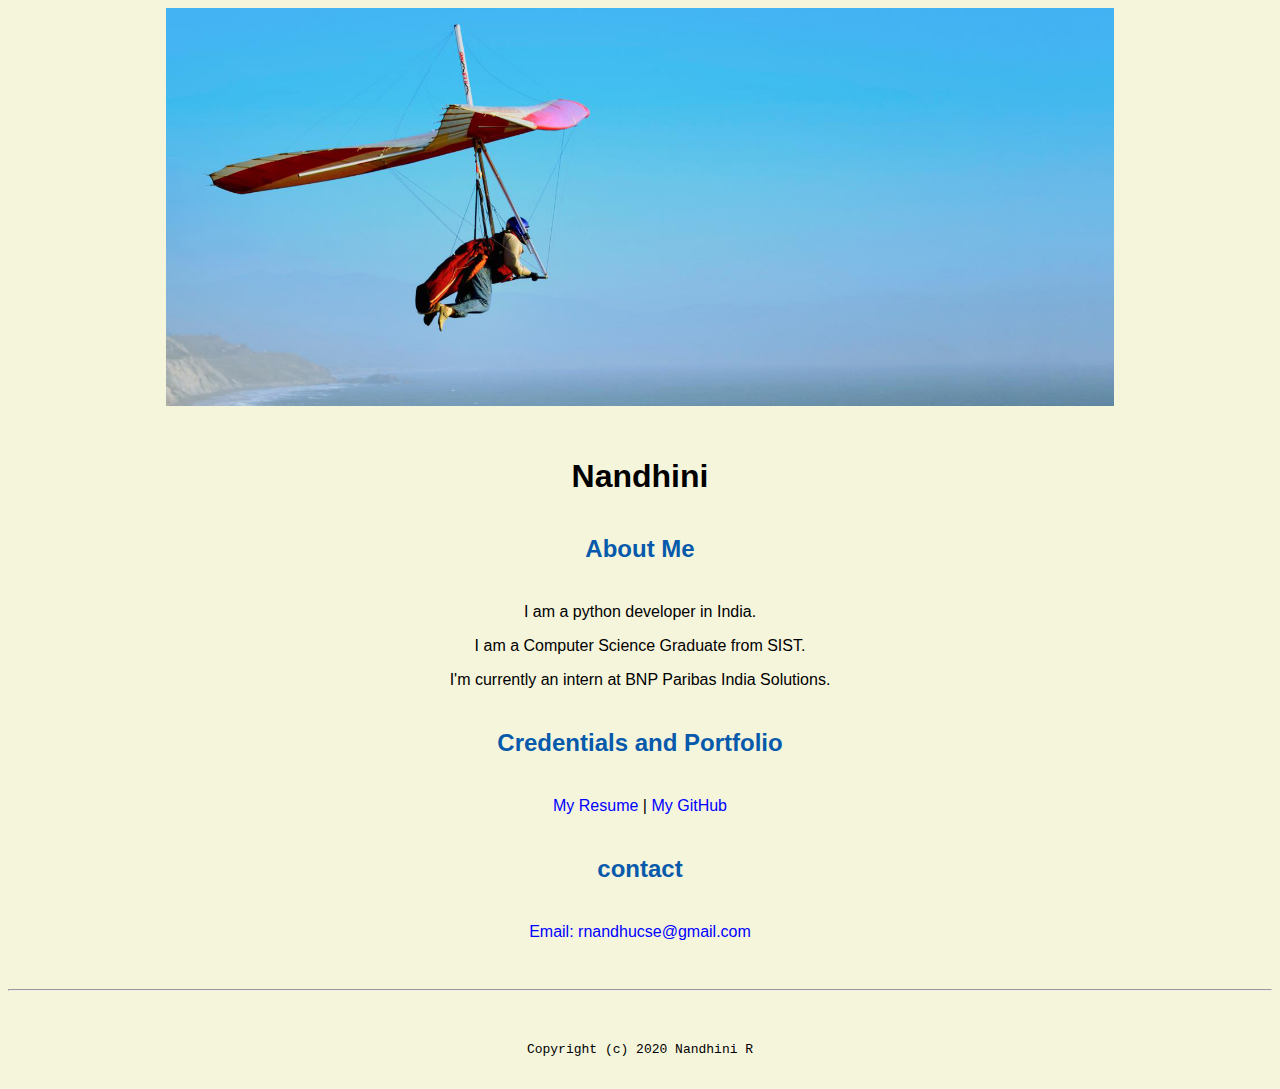
<file: index.html>
<!doctype html>

<!-- this is a comment for human! -->

<html lang="en">

  <header>
    <title> Nandhini R </title>
    <link rel="stylesheet" href="css/master.css">
    <link rel="FaviconIcon" href="favicon.ico" type="image/x-icon">
    <link rel="shortcut" href="favicon.ico" type="image/x-icon">
    <meta name="viewport" content="widht=device-width, initial-scale=1, shrink-to-fit=no">
    <meta name="name" content="Nandhini's Portal">
    <meta name="robots" content="noindex, nofollow">
  </header>

  <body>
    <img src='images/banner.jpg' width="75%" alt="banner">
    <h1>Nandhini </h1>
    <h2> About Me </h2>
    <p> I am a python developer in India.</p>
    <p> I am a Computer Science Graduate from SIST.</p>
    <p> I'm currently an intern at BNP Paribas India Solutions.</p>
    <h2>Credentials and Portfolio</h2>

    <p><a href="resume.html">My Resume </a>| <a href="https://github.com/rnandhucse">My GitHub</a></p>
    <h2>contact</h2>

    <p><a href="mailto:rnandhucse@gmail.com">Email: rnandhucse@gmail.com</a></p>
  </body>

  <footer>
    <hr>
    <code>Copyright (c) 2020 Nandhini R</code>
  </footer>

</html>
</file>
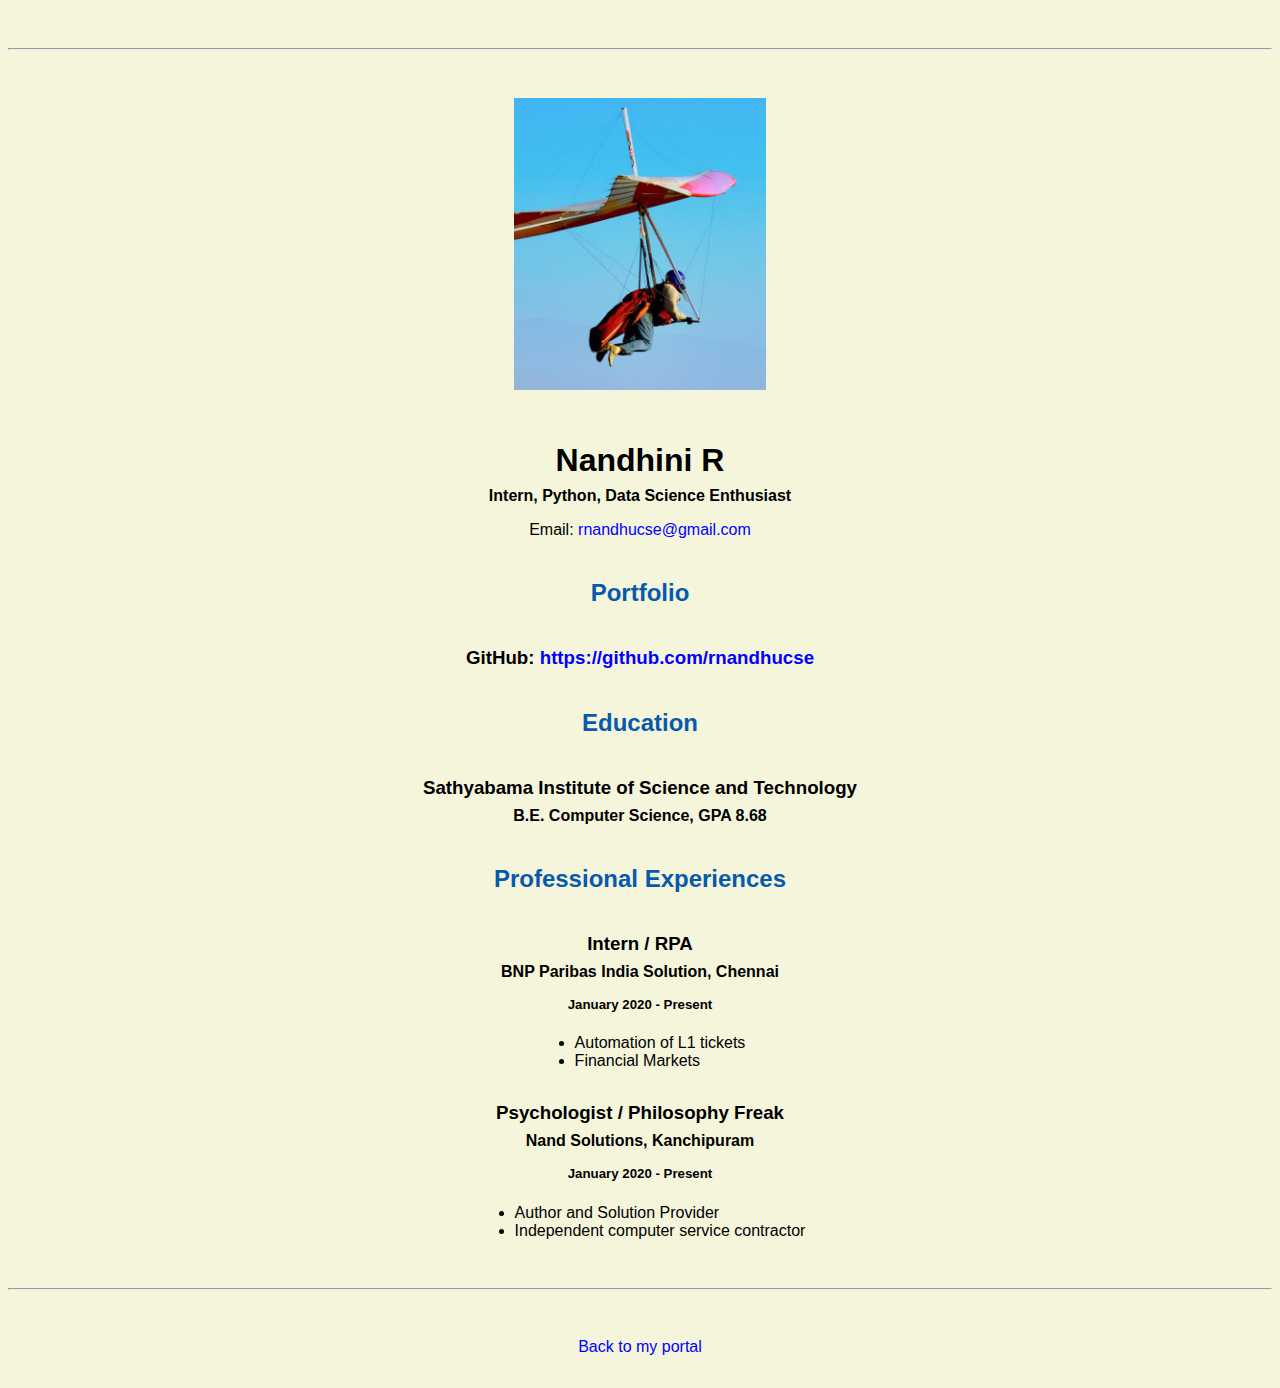
<file: resume.html>
<!doctype html>

<!-- this is a comment for human! -->

<html lang="en">

  <header>
    <title>Nandhini R's Resume</title>
    <link rel="stylesheet" href="css/master.css">

    <link rel="FaviconIcon" href="favicon.ico" type="image/x-icon">
    <link rel="shortcut" href="favicon.ico" type="image/x-icon">
    <meta name="viewport" content="widht=device-width, initial-scale=1, shrink-to-fit=no">
    <meta name="name" content="Nandhini's Portal">
    <meta name="robots" content="noindex, nofollow">
  </header>

  <body>
    <hr>

    <img src="images/headshot.jpg" alt="Nandhini R's headshot" width="20%">

    <h1>Nandhini R</h1>
    <h4>Intern, Python, Data Science Enthusiast</h4>

    <p>Email: <a href="mailto:rnandhucse@gmail.com" target="_blank">rnandhucse@gmail.com</a></p>
    <!-- don't post physical address, personal phone number or other personal information on the web! -->

    <h2>Portfolio</h2>
      <h3>GitHub: <a href="https://github.com/rnandhucse" target="_blank">https://github.com/rnandhucse</a></h3>

    <h2>Education</h2>

    <h3>Sathyabama Institute of Science and Technology</h3>
    <h4>B.E. Computer Science, GPA 8.68</h4>

    <h2>Professional Experiences</h2>

    <h3>Intern / RPA </h3>
    <h4>BNP Paribas India Solution, Chennai</h4>
    <h5>January 2020 - Present</h5>
      <ul>
        <li>Automation of L1 tickets</li>
        <li>Financial Markets</li>
      </ul>

    <h3>Psychologist / Philosophy Freak </h3>
    <h4>Nand Solutions, Kanchipuram</h4>
    <h5>January 2020 - Present</h5>
      <ul>
        <li>Author and Solution Provider</li>
        <li>Independent computer service contractor</li>
      </ul>
  </body>

  <footer>
  <hr>
  <p><a href="index.html">Back to my portal</a><p>
  </footer>

</html>
</file>
<file: css/master.css>
/* Cascading stylesheet for the website */

/* Text inside these asterisks and slashes are comments for human */

  a {
    color:blue; /* set the text color to blue here */
    text-decoration: none; /* This means we do not want hyperlinks to be underlined */
  }

  a:hover {
    color: red; /* set the text color to red here */
    text-decoration: none; /* This means we do not want hyperlinks to be underlined */
  }

  body {
    background-color: beige; /* set the background color here */
    color: black; /* set the text color to black here */
    font-family: Arial, Helvetica, sans-serif; /* set the font here */
    text-align:center;/* set the text alignment here */
   }

  footer {
    margin-top: 2rem;
    margin-bottom: 2rem;
  }

  h1 {
    margin-bottom: 0.5rem;
    margin-top: 3rem;
   }

  h2 {
    color: #075AAB;
    margin-bottom: 2.5rem;
    margin-top: 2.5rem;
   }

  h3 {
    margin-bottom: 0;
    margin-top: 2rem;
  }

  h4 {
    margin-bottom: 1rem;
    margin-top: 0.5rem;
  }

  h5 {
    margin-top: 0.5rem;
  }

  hr {
    margin-bottom: 3rem;
    margin-top: 3rem;
  }

  /* this controls how the bullet points in the resume page looks */
  ul {
    display: table;
    margin: 0 auto;
    text-align: left;
  }
</file>
